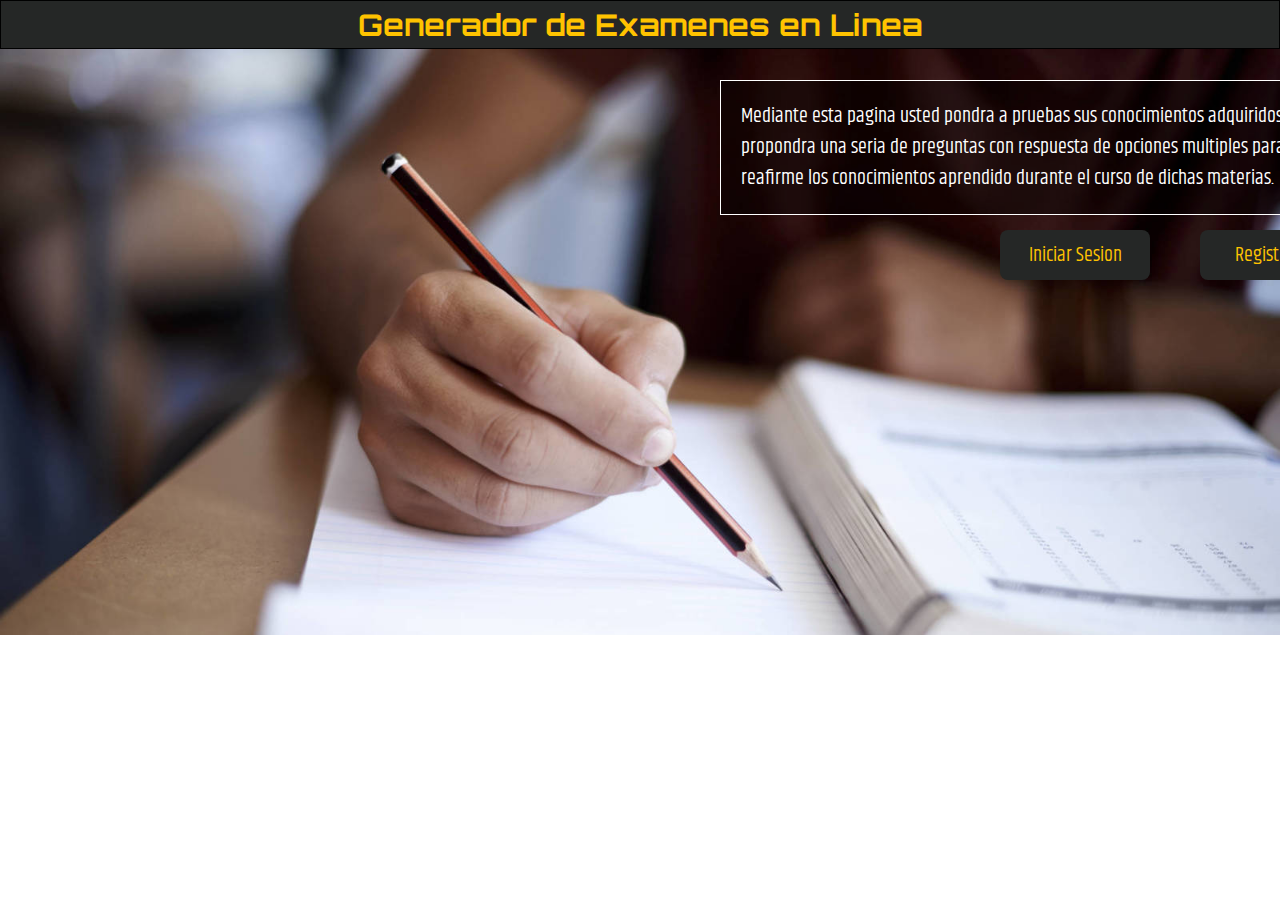
<file: index.html>
<!DOCTYPE html>
<html lang="es">
	<head>
		<title>Generador de Examenes</title>
		<meta charset="utf-8">
		<meta name="keyword" content="generador,examen,materias,AppJava,buap,fcc">
		<link rel="stylesheet" type="text/css" href="css/estilos.css">
		<link href="https://fonts.googleapis.com/css?family=Orbitron" rel="stylesheet">
		<link href="https://fonts.googleapis.com/css?family=Khand" rel="stylesheet">
	</head>
	
	<body>

		<!--CAJA DE TITULO-->
		<div class="titulo">
			<header>
				<h1>Generador de Examenes en Linea</h1>
			</header>
		</div>

		<!--CAJA DE REGISTRO O DE INICIO DE SESION-->
		<div class="acceso">
			<section>
				<form action="login.html">
					<input type="submit" id="iniciarSesion" name="iniciarSesion" value="Iniciar Sesion">
				</form>
				<form action="registro.html">
					<input type="submit" id="registro" name="registro" value="Registrarse">
				</form>

				<div class="introduccion">
					<p>Mediante esta pagina usted pondra a pruebas sus conocimientos adquiridos y se le propondra una seria de preguntas con
					respuesta de opciones multiples para que reafirme los conocimientos aprendido durante el curso de dichas materias.</p>
				</div>				
			</section>
		</div>

	</body>
</html>
</file>
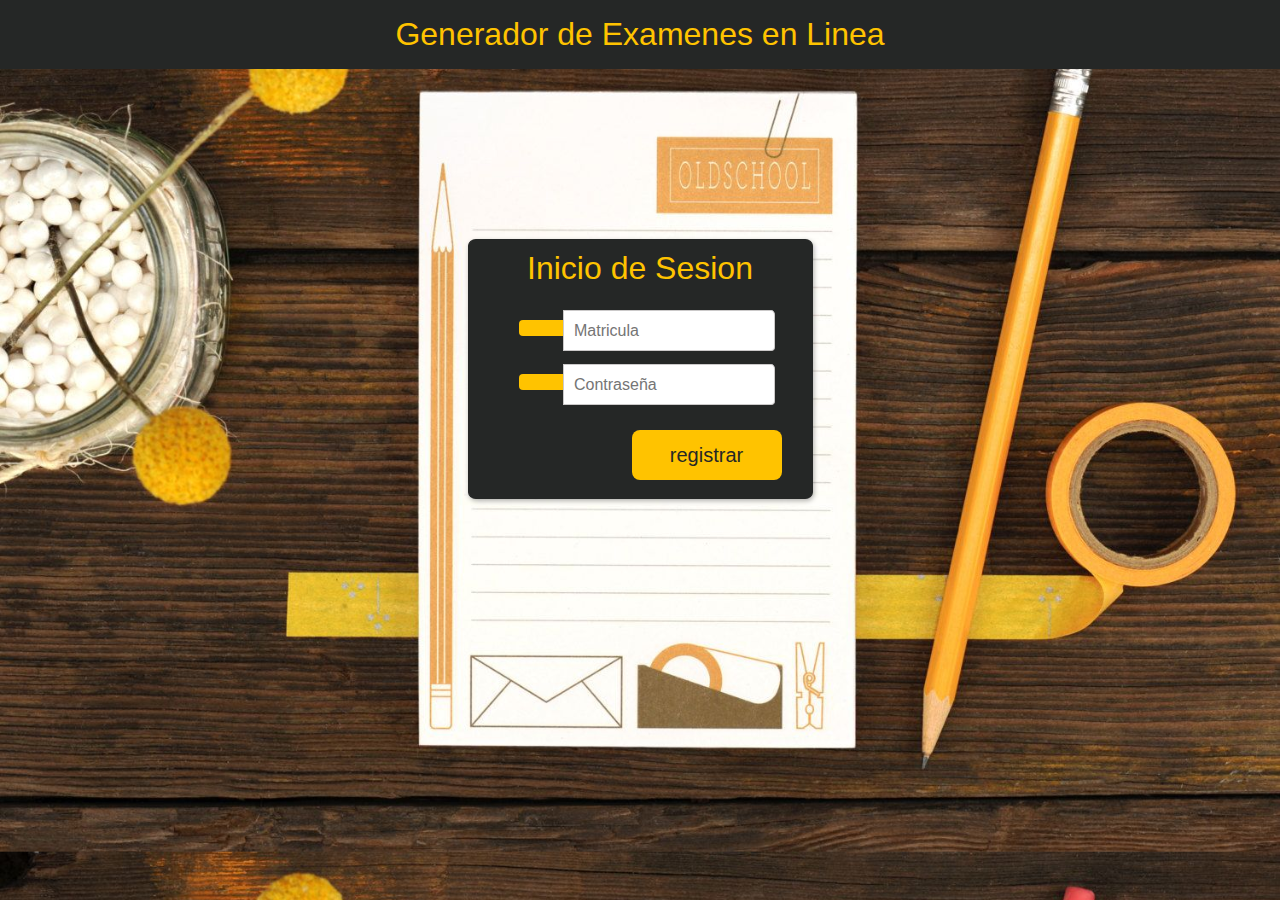
<file: login.html>
<!DOCTYPE html>
<html lang="es">
    <head>
        <meta charset="utf-8">
        <title>Iniciar Sesion</title>
        <meta name="description" content="">
        <link rel="stylesheet" href="css/registroLogin.css">
    </head>
        <body>
            
            <!--CAJA DE TITULO-->
            <div class="titulo">
                <header>
                    <h1>Generador de Examenes en Linea</h1>
                </header>
            </div>

            <div class="login">
                <h1>Inicio de Sesion</h1>

                <form action="login.php" method="post">
                    <label id="icon" for="matricula"></label>
                    <input type="text" name="matricula" id="matricula" placeholder="Matricula" required autocomplete="off" />
                    <label id="icon" for="pass"></label>
                    <input type="password" name="pass" id="pass" placeholder="Contraseña" required autocomplete="off" />
                    
                    
                    <div class="boton">
                        <input type="submit" id="registrar" name="registrar" value="registrar">
                    </div>
                    <br>
              </form>
        </div>
    
    </body>
</html>
</file>
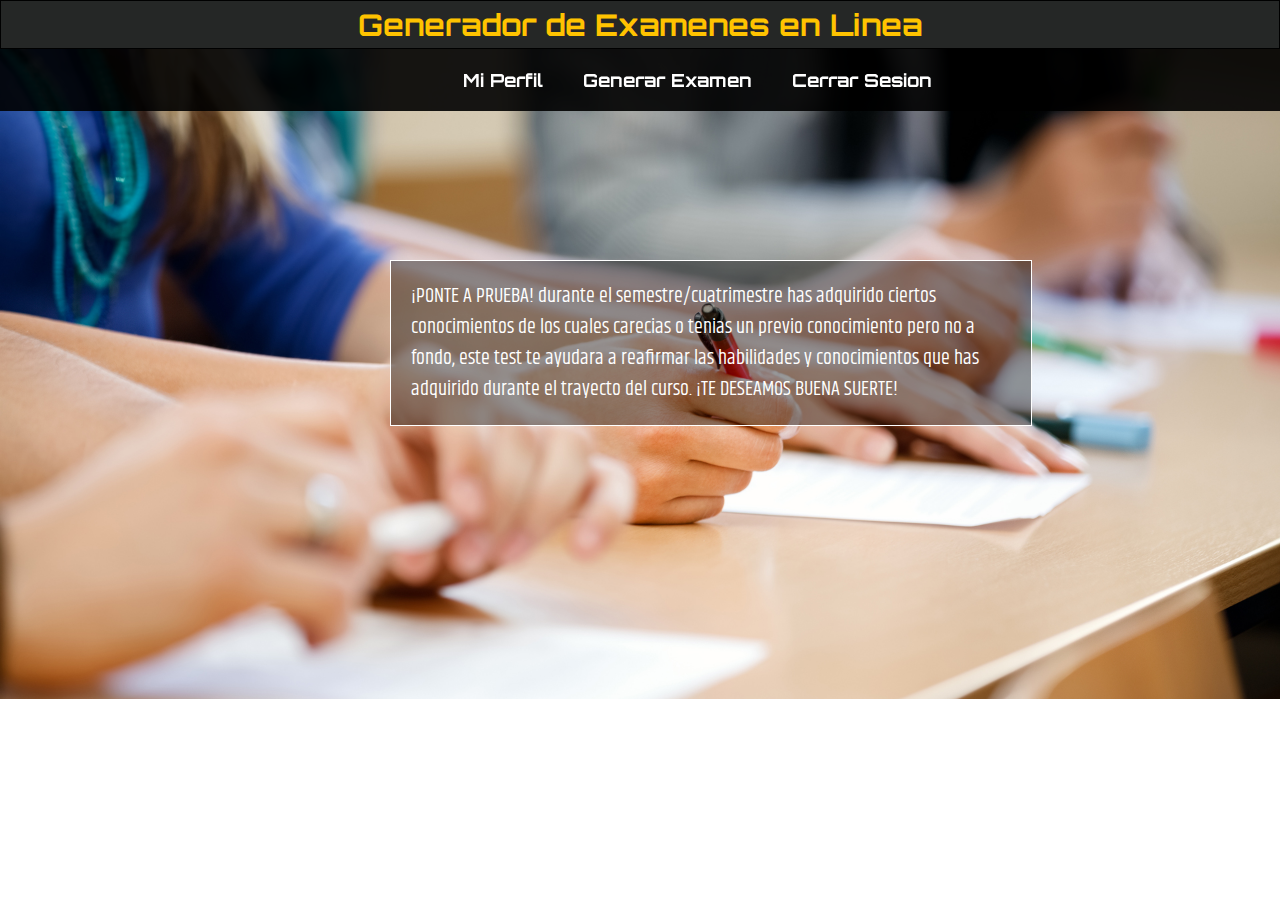
<file: menu.html>
<!DOCTYPE html>
<html lang="es">
	<head>
		<title>Sistema</title>
		<meta charset="utf-8">
		<link rel="stylesheet" type="text/css" href="css/menu.css">
		<link href="https://fonts.googleapis.com/css?family=Orbitron" rel="stylesheet">
		<link href="https://fonts.googleapis.com/css?family=Khand" rel="stylesheet">
	</head>
	<body>
		<!--ENCABEZADO-->
		<div class="titulo">
			<header>
				<h1>Generador de Examenes en Linea</h1>
			</header>
		</div>

		<!--MENU-->
		<div class="menu">
			<nav>
				<ul>
					<li>
						<a href="perfil.php"><h2>Mi Perfil</h2></a>
					</li>
					<li>
						<a href="examen.php"><h2>Generar Examen</h2></a>
					</li>
					<li>
						<a href="index.html"><h2>Cerrar Sesion</h2></a>
					</li>
				</ul>
			</nav>
		</div>

		<!--PRESENTACION-->	
		<div class="presentacion">
			<p id="texto">¡PONTE A PRUEBA! durante el semestre/cuatrimestre has adquirido ciertos conocimientos de los cuales carecias o tenias un previo conocimiento pero no a fondo, este test te ayudara a reafirmar las habilidades y conocimientos que has adquirido durante el trayecto del curso. ¡TE DESEAMOS BUENA SUERTE!</p>
		</div>

	</body>
</html>
</file>
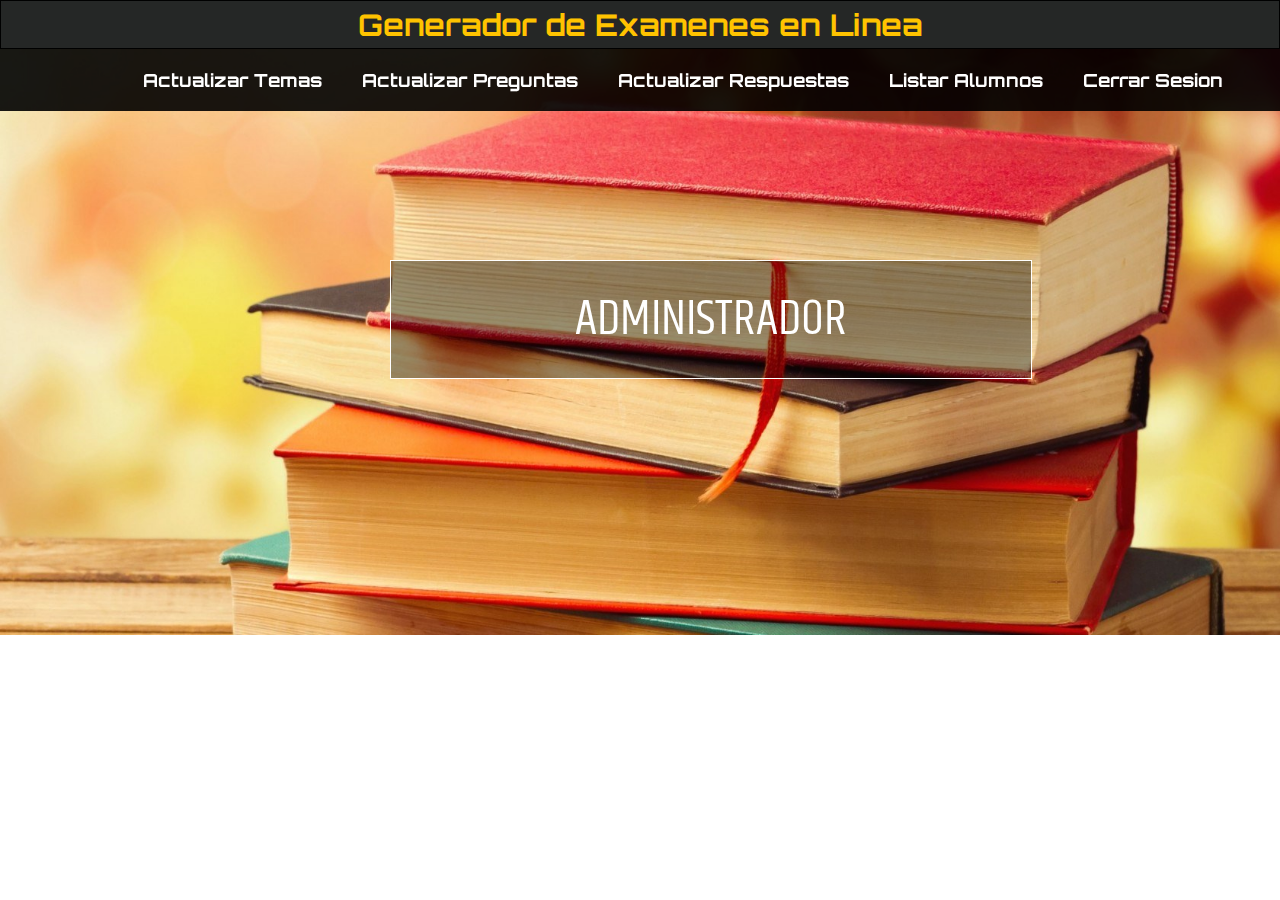
<file: menuAdministrador.html>
<!DOCTYPE html>
<html lang="es">
	<head>
		<title>Administrador</title>
		<meta charset="utf-8">
		<link rel="stylesheet" type="text/css" href="css/menuAdmin.css">
		<link href="https://fonts.googleapis.com/css?family=Orbitron" rel="stylesheet">
		<link href="https://fonts.googleapis.com/css?family=Khand" rel="stylesheet">
	</head>
	<body>
		<!--ENCABEZADO-->
		<div class="titulo">
			<header>
				<h1>Generador de Examenes en Linea</h1>
			</header>
		</div>

		<!--MENU-->
		<div class="menu">
			<nav>
				<ul>
					<li>
						<a href="updateTemas.php"><h2>Actualizar Temas</h2></a>
					</li>
					<li>
						<a href="UpdatePreguntas.php"><h2>Actualizar Preguntas</h2></a>
					</li>
					<li>
						<a href="UpdateRespuestas.php"><h2>Actualizar Respuestas</h2></a>
					</li>
					<li>
						<a href="listarAlumnos.php"><h2>Listar Alumnos</h2></a>
					</li>
					<li>
						<a href="index.html"><h2>Cerrar Sesion</h2></a>
					</li>
				</ul>
			</nav>
		</div>

		<!--PRESENTACION-->	
		<div class="graficos">
			<p id="texto">
			    ADMINISTRADOR
			</p>
		</div>

	</body>
</html>
</file>
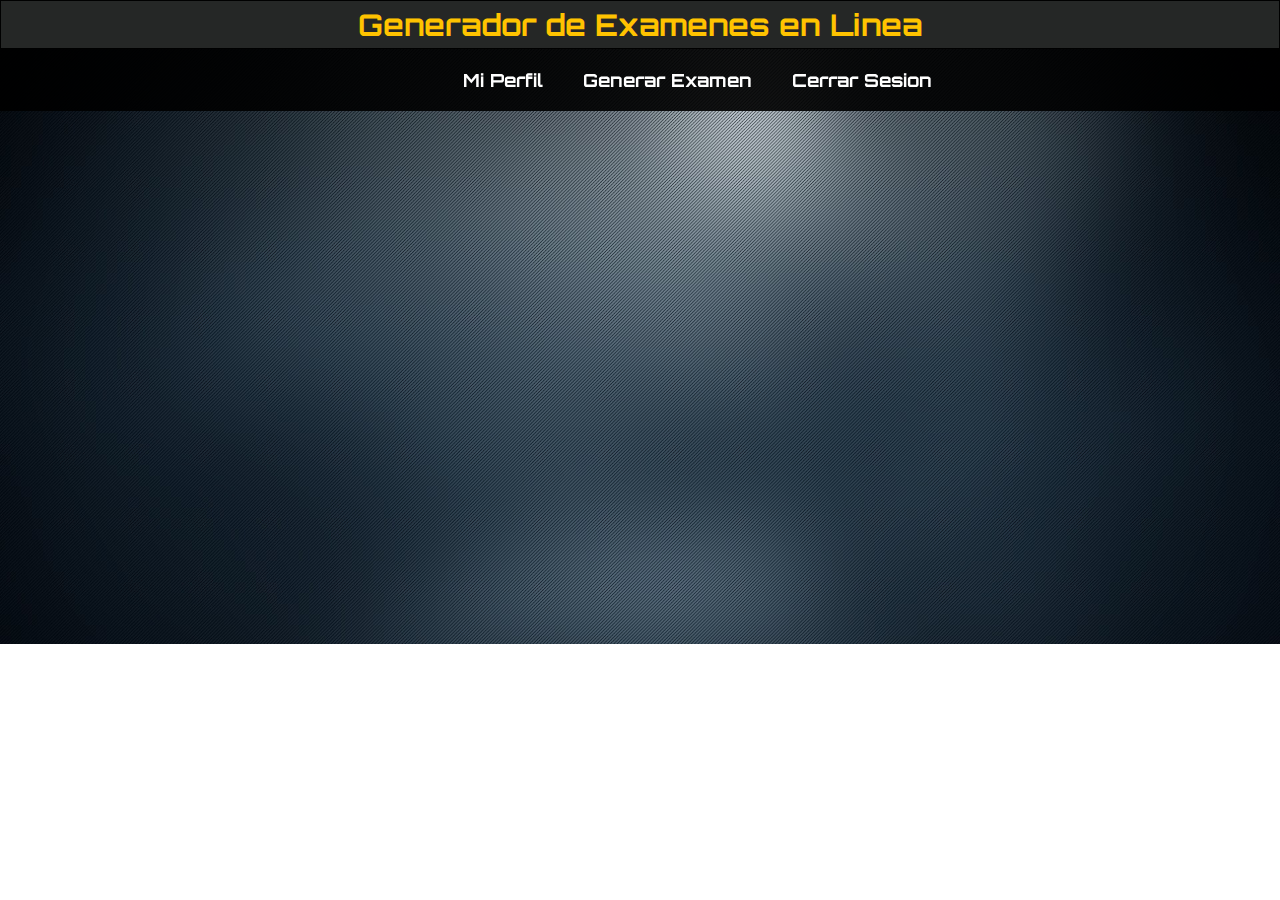
<file: perfil.html>
<!DOCTYPE html>
<html lang="es">
	<head>
		<title>Sistema</title>
		<meta charset="utf-8">
		<link rel="stylesheet" type="text/css" href="css/perfil.css">
		<link href="https://fonts.googleapis.com/css?family=Orbitron" rel="stylesheet">
		<link href="https://fonts.googleapis.com/css?family=Khand" rel="stylesheet">
	</head>
	<body>
		<!--ENCABEZADO-->
		<div class="titulo">
			<header>
				<h1>Generador de Examenes en Linea</h1>
			</header>
		</div>

		<!--MENU-->
		<div class="menu">
			<nav>
				<ul>
					<li>
						<a href="perfil.php"><h2>Mi Perfil</h2></a>
					</li>
					<li>
						<a href="examen.php"><h2>Generar Examen</h2></a>
					</li>
					<li>
						<a href="index.html"><h2>Cerrar Sesion</h2></a>
					</li>
				</ul>
			</nav>
		</div>

		<!--Perfil-->	
		<div class="presentacion">
			
		</div>

	</body>
</html>
</file>
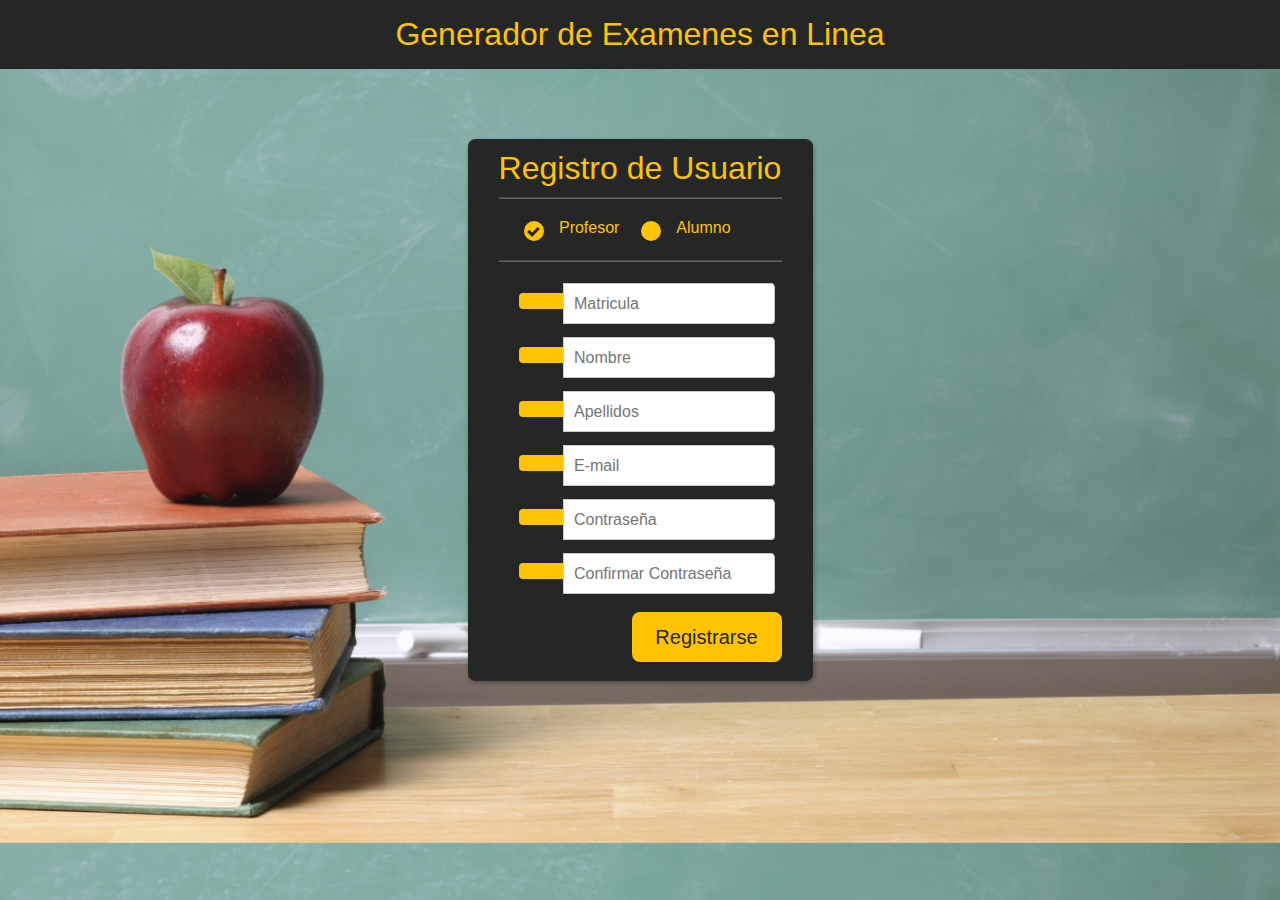
<file: registro.html>
<!DOCTYPE html>
<html lang="es">
    <head>
        <meta charset="utf-8">
        <title>Registrate</title>
        <meta name="description" content="">
        <link rel="stylesheet" href="css/estilosRegis.css">
        <script src="js/validarFormulario.js"></script>
    </head>
        <body>
            
            <!--CAJA DE TITULO-->
            <div class="titulo">
                <header>
                    <h1>Generador de Examenes en Linea</h1>
                </header>
            </div>

            <div class="registro">
                <h1>Registro de Usuario</h1>
                <!--FORMULARIO DE REGISTRO-->
                <form action="registrar.php" method="post" onsubmit="return validar()">
                    <hr>
                    <div class="accounttype">
                        <input type="radio" value="administrador" id="radioAdm" name="tipoCuenta" checked/>
                        <label for="radioAdm" class="radio" chec>Profesor</label>
                        <input type="radio" value="usuario" id="radioUser" name="tipoCuenta" />
                        <label for="radioUser" class="radio">Alumno</label>
                    </div>
                    <hr>
                    <label id="icon" for="matricula"></label>
                    <input type="text" name="matricula" id="matricula" placeholder="Matricula" required/>
                    <label id="icon" for="nombre"></label>
                    <input type="text" name="nombre" id="nombre" placeholder="Nombre" required/>
                    <label id="icon" for="apellidos"></label>
                    <input type="text" name="apellidos" id="apellidos" placeholder="Apellidos" required/>
                    <label id="icon" for="email"></label>
                    <input type="email" name="email" id="email" placeholder="E-mail" required/>
                    <label id="icon" for="pass"></label>
                    <input type="password" name="pass" id="pass" placeholder="Contraseña" required/>
                    <label id="icon" for="pass2"></label>
                    <input type="password" name="pass2" id="pass2" placeholder="Confirmar Contraseña" required/>
                    
                    <div class="boton">
                        <br>
                        <input type="submit" id="registrar" name="registrar" value="Registrarse">
                    </div>
                    <br>
              </form>
        </div>
    </body>
</html>
</file>
<file: css/estilos.css>
*{
	margin: 0px auto;
	padding: 0px;
}

html body{
	height: 100%;
	width: 100%;
}
.titulo{
	display: block;
	margin: auto auto;
	padding: 5px;
	width: auto;
	text-align: center;
	font-family: 'Orbitron', sans-serif;
	border: 1px solid;
	background: #252726;
}

.titulo h1{
	color: #FFC300;
	font-size: 30px;
}

.acceso{
	display: block;
	margin: 0px;
	background-image: url(../img/fondo_index.jpg);
	background-size: cover;
	height: 586px;
}

.acceso .introduccion{
	border: 1px solid white;
	width: 600px;
	padding: 20px;
	position: absolute;
	top: 80px;
	left: 720px;
	background: rgb(0,0,0,0.4);
}

.acceso .introduccion p{
	color: white;
	font-family: 'Khand', sans-serif;
	font-size: 20px;
}

.acceso #iniciarSesion{
	width: 150px;
	height: 50px;
	background: #252726;
	border: 0px solid;
	font-family: 'Khand', sans-serif;
	color: #FFC300;
	font-size: 20px;
	border-radius: 8px;
	position: absolute;
	top: 230px;
	left: 1000px;
	cursor: pointer;
}

.acceso #registro{
	width: 150px;
	height: 50px;
	background: #252726;
	border: 0px solid;
	font-family: 'Khand', sans-serif;
	color: #FFC300;
	font-size: 20px;
	border-radius: 8px;
	position: absolute;
	top: 230px;
	left: 1200px;
	cursor: pointer;
}
</file>
<file: css/registroLogin.css>
body, div, dl, dt, dd, ul, ol, li, h1, h2, h3, h4, h5, h6, pre, form, fieldset, input, textarea, p, blockquote, th, td { 
    padding:0;
    margin:0;
}

body, textarea, select{
  font-family: 'Orbitron', sans-serif;
  font-size: 16px;
  color: #FFC300;
}

.titulo{
	display: block;
	margin: auto auto;
	padding: 5px;
	width: auto;
	text-align: center;
	font-family: 'Orbitron', sans-serif;
	border: 1px solid;
    border-color: #252726;
	background: #252726;
}

input{
    font-family: 'Orbitron', sans-serif;
    font-size: 16px;
}

p{
    font-size: 12px;
    width: 150px;
    display: inline-block;
    margin-left: 18px;
}

h1{
    font-size: 32px;
    font-weight: 300;
    color: #FFC300;
    text-align: center;
    padding-top: 10px;
    margin-bottom: 10px;
}

html{
    background-image: url(../img/login.jpg);
    background-size: cover;
    height: 586px;
}

.login{
    margin: 20px auto;
    width: 343px; 
    height: auto; 
    -webkit-border-radius: 8px/7px; 
    -moz-border-radius: 8px/7px; 
    border-radius: 8px/7px; 
    background-color: #252726; 
    -webkit-box-shadow: 1px 2px 5px rgba(0,0,0,.31); 
    -moz-box-shadow: 1px 2px 5px rgba(0,0,0,.31); 
    box-shadow: 1px 2px 5px rgba(0,0,0,.31); 
    border: solid 1px #252726;
    position: relative;
    top: 150px;
}

input[type=radio]{
    visibility: hidden;
}

form{
    margin: 0 30px;
}

label.radio{
	cursor: pointer;
    text-indent: 35px;
    overflow: visible;
    display: inline-block;
    position: relative;
    margin-bottom: 15px;
}

label.radio:before{
    background: #FFC300;
    content:'';
    position: absolute;
    top:2px;
    left: 0;
    width: 20px;
    height: 20px;
    border-radius: 100%;
}

label.radio:after{
    opacity: 0;
	content: '';
	position: absolute;
	width: 0.5em;
	height: 0.25em;
	background: transparent;
	top: 7.5px;
	left: 4.5px;
	border: 3px solid #252726;
	border-top: none;
	border-right: none;

	-webkit-transform: rotate(-45deg);
	-moz-transform: rotate(-45deg);
	-o-transform: rotate(-45deg);
	-ms-transform: rotate(-45deg);
	transform: rotate(-45deg);
}

input[type=radio]:checked + label:after {
	opacity: 1;
}

hr{
    color: #a9a9a9;
    opacity: 0.3;
}

input[type=text],input[type=password],input[type=email]{
    width: 200px; 
    height: 39px; 
    border-radius: 0px 4px 4px 0px/5px 5px 4px 4px; 
    background-color: #fff;  
    border: solid 1px #cbc9c9;
    margin-left: -5px;
    margin-top: 13px; 
    padding-left: 10px;
}

input[type=password]{
    margin-bottom: 25px;
}

#icon{
    display: inline-block;
    width: 30px;
    background-color: #FFC300;
    padding: 8px 0px 8px 15px;
    margin-left: 20px;
    border-radius: 4px 0px 0px 4px;
    color: white; 
    border: solid 0px #cbc9c9;
}

.accounttype{
    margin-left: 8px;
    margin-top: 20px;
}

.boton{
    text-align: right;
}

#registrar{
    width: 150px;
	height: 50px;
	background: #FFC300;
	border: 0px solid;
	color: #252726;
	font-size: 20px;
	border-radius: 8px;
    cursor: pointer;
}
</file>
<file: css/menu.css>
*{
	padding: 0px;
	margin: 0px;
}

html body{
	height: 100%;
	width: 100%;
}

.titulo{
	display: block;
	margin: auto auto;
	padding: 5px;
	width: auto;
	text-align: center;
	font-family: 'Orbitron', sans-serif;
	border: 1px solid;
	background: #252726;
}

.titulo h1{
	color: #FFC300;
	font-size: 30px;
}

.menu{
	padding: 0px;
	background: rgba(0,0,0,0.9);
	width: 100%;
	position: fixed;
	z-index: 100;
}

nav{
	float: left;
}

nav ul{
	list-style: none;
	/*limpiar errores del float*/
	overflow: hidden; 
	text-align: center;
	position: relative;
	left: 87%;
}

nav ul li{
	float: left;
	font-family: 'Orbitron', sans-serif;
	font-size: 12px;
	
}

nav ul li a{
	display: block;
	padding: 20px;
	color: #fff;
	text-decoration: none;
}

nav ul li:hover{
	background: #3ead47;
}

.presentacion{
	display: block;
	margin: 0px;
	background-image: url(../img/menu.jpg);
	background-size: cover;
	height: 650px;
}

#texto{
	border: 1px solid white;
	width: 600px;
	padding: 20px;
	margin: 10px;
	position: absolute;
	top: 250px;
	left: 380px;
	background: rgb(0,0,0,0.4);
	font-family: 'Khand', sans-serif;
	font-size: 20px;
	color: white;
}
</file>
<file: css/menuAdmin.css>
*{
	padding: 0px;
	margin: 0px;
}

html body{
	height: 100%;
	width: 100%;
}

.titulo{
	display: block;
	margin: auto auto;
	padding: 5px;
	width: auto;
	text-align: center;
	font-family: 'Orbitron', sans-serif;
	border: 1px solid;
	background: #252726;
}

.titulo h1{
	color: #FFC300;
	font-size: 30px;
}

.menu{
	padding: 0px;
	background: rgba(0,0,0,0.9);
	width: 100%;
	position: fixed;
    height: auto;
}

nav{
	float: left;
}

nav ul{
	list-style: none;
	/*limpiar errores del float*/
	overflow: hidden;
	position: relative;
	left: 11%;
}

nav ul li{
	float: left;
	font-family: 'Orbitron', sans-serif;
	font-size: 12px;
	
}

nav ul li a{
	display: block;
	padding: 20px;
	color: #fff;
	text-decoration: none;
    
    
}

nav ul li:hover{
	background: #ECC543;
}

.graficos{
	display: block;
	margin: 0px;
	background-image: url(../img/menuAdmin.jpg);
	background-size: cover;
	height: 586px;
}

#texto{
	border: 1px solid white;
	width: 600px;
	padding: 20px;
	margin: 10px;
	position: absolute;
	top: 250px;
	left: 380px;
	background: rgb(0,0,0,0.4);
	font-family: 'Khand', sans-serif;
	font-size: 50px;
	color: white;
    text-align: center;
}
</file>
<file: css/perfil.css>
*{
	padding: 0px;
	margin: 0px;
}

html body{
	height: 100%;
	width: 100%;
}


.titulo{
	display: block;
	margin: auto auto;
	padding: 5px;
	width: auto;
	text-align: center;
	font-family: 'Orbitron', sans-serif;
	border: 1px solid;
	background: #252726;
}

.titulo h1{
	color: #FFC300;
	font-size: 30px;
}

.menu{
	padding: 0px;
	background: rgba(0,0,0,0.9);
	width: 100%;
	position: fixed;
	z-index: 100;
}

nav{
	float: left;
}

nav ul{
	list-style: none;
	/*limpiar errores del float*/
	overflow: hidden; 
	text-align: center;
	position: relative;
	left: 87%;
}

nav ul li{
	float: left;
	font-family: 'Orbitron', sans-serif;
	font-size: 12px;
	
}

nav ul li a{
	display: block;
	padding: 20px;
	color: #fff;
	text-decoration: none;
}

nav ul li:hover{
	background: #3ead47;
}


.presentacion{
	display: flex;
	margin: 0px;
    padding-top: 160px;
    padding-left: 120px;
	background-image: url(../img/perfil.jpg);
	background-size: cover;
	height: 435px;
}

#texto{
	border: 1px solid white;
	width: 600px;
	padding: 20px;
	margin: 10px;
	position: absolute;
	top: 250px;
	left: 380px;
	background: rgb(0,0,0,0.4);
	font-family: 'Khand', sans-serif;
	font-size: 20px;
	color: white;
}

.usuario{
	display: block;
	width: 33%;
	height: 400px;
}

#textotabla{
    font-family: 'Khand', sans-serif;
    color: aliceblue;
    font-size: 30px;
}

.tabla{
    width: 66%;
	height: 400px;
    text-align: center;
}
</file>
<file: css/estilosRegis.css>
body, div, dl, dt, dd, ul, ol, li, h1, h2, h3, h4, h5, h6, pre, form, fieldset, input, textarea, p, blockquote, th, td { 
    padding:0;
    margin:0;
}

body, textarea, select{
  font-family: 'Orbitron', sans-serif;
  font-size: 16px;
  color: #FFC300;
}

.titulo{
	display: block;
	margin: auto auto;
	padding: 5px;
	width: auto;
	text-align: center;
	font-family: 'Orbitron', sans-serif;
	border: 1px solid;
    border-color: #252726;
	background: #252726;
}

input{
    font-family: 'Orbitron', sans-serif;
    font-size: 16px;
}

p{
    font-size: 12px;
    width: 150px;
    display: inline-block;
    margin-left: 18px;
}

h1{
    font-size: 32px;
    font-weight: 300;
    color: #FFC300;
    text-align: center;
    padding-top: 10px;
    margin-bottom: 10px;
}

html{
    background-image: url(../img/registro.jpg);
    background-size: cover;
    height: 586px;
}

.registro{
    margin: 20px auto;
    width: 343px; 
    height: auto; 
    -webkit-border-radius: 8px/7px; 
    -moz-border-radius: 8px/7px; 
    border-radius: 8px/7px; 
    background-color: #252726; 
    -webkit-box-shadow: 1px 2px 5px rgba(0,0,0,.31); 
    -moz-box-shadow: 1px 2px 5px rgba(0,0,0,.31); 
    box-shadow: 1px 2px 5px rgba(0,0,0,.31); 
    border: solid 1px #252726;
    position: relative;
    top: 50px;
}

input[type=radio]{
    visibility: hidden;
}

form{
    margin: 0 30px;
}

label.radio{
	cursor: pointer;
    text-indent: 35px;
    overflow: visible;
    display: inline-block;
    position: relative;
    margin-bottom: 15px;
}

label.radio:before{
    background: #FFC300;
    content:'';
    position: absolute;
    top:2px;
    left: 0;
    width: 20px;
    height: 20px;
    border-radius: 100%;
}

label.radio:after{
    opacity: 0;
	content: '';
	position: absolute;
	width: 0.5em;
	height: 0.25em;
	background: transparent;
	top: 7.5px;
	left: 4.5px;
	border: 3px solid #252726;
	border-top: none;
	border-right: none;

	-webkit-transform: rotate(-45deg);
	-moz-transform: rotate(-45deg);
	-o-transform: rotate(-45deg);
	-ms-transform: rotate(-45deg);
	transform: rotate(-45deg);
}

input[type=radio]:checked + label:after {
	opacity: 1;
}

hr{
    color: #a9a9a9;
    opacity: 0.3;
}

input[type=text],input[type=password],input[type=email]{
    width: 200px; 
    height: 39px; 
    border-radius: 0px 4px 4px 0px/5px 5px 4px 4px; 
    background-color: #fff;  
    border: solid 1px #cbc9c9;
    margin-left: -5px;
    margin-top: 13px; 
    padding-left: 10px;
}


#icon{
    display: inline-block;
    width: 30px;
    background-color: #FFC300;
    padding: 8px 0px 8px 15px;
    margin-left: 20px;
    border-radius: 4px 0px 0px 4px;
    color: white; 
    border: solid 0px #cbc9c9;
}

.accounttype{
    margin-left: 8px;
    margin-top: 20px;
}

.boton{
    text-align: right;
}

#registrar{
    width: 150px;
	height: 50px;
	background: #FFC300;
	border: 0px solid;
	color: #252726;
	font-size: 20px;
	border-radius: 8px;
    cursor: pointer;
}
</file>
